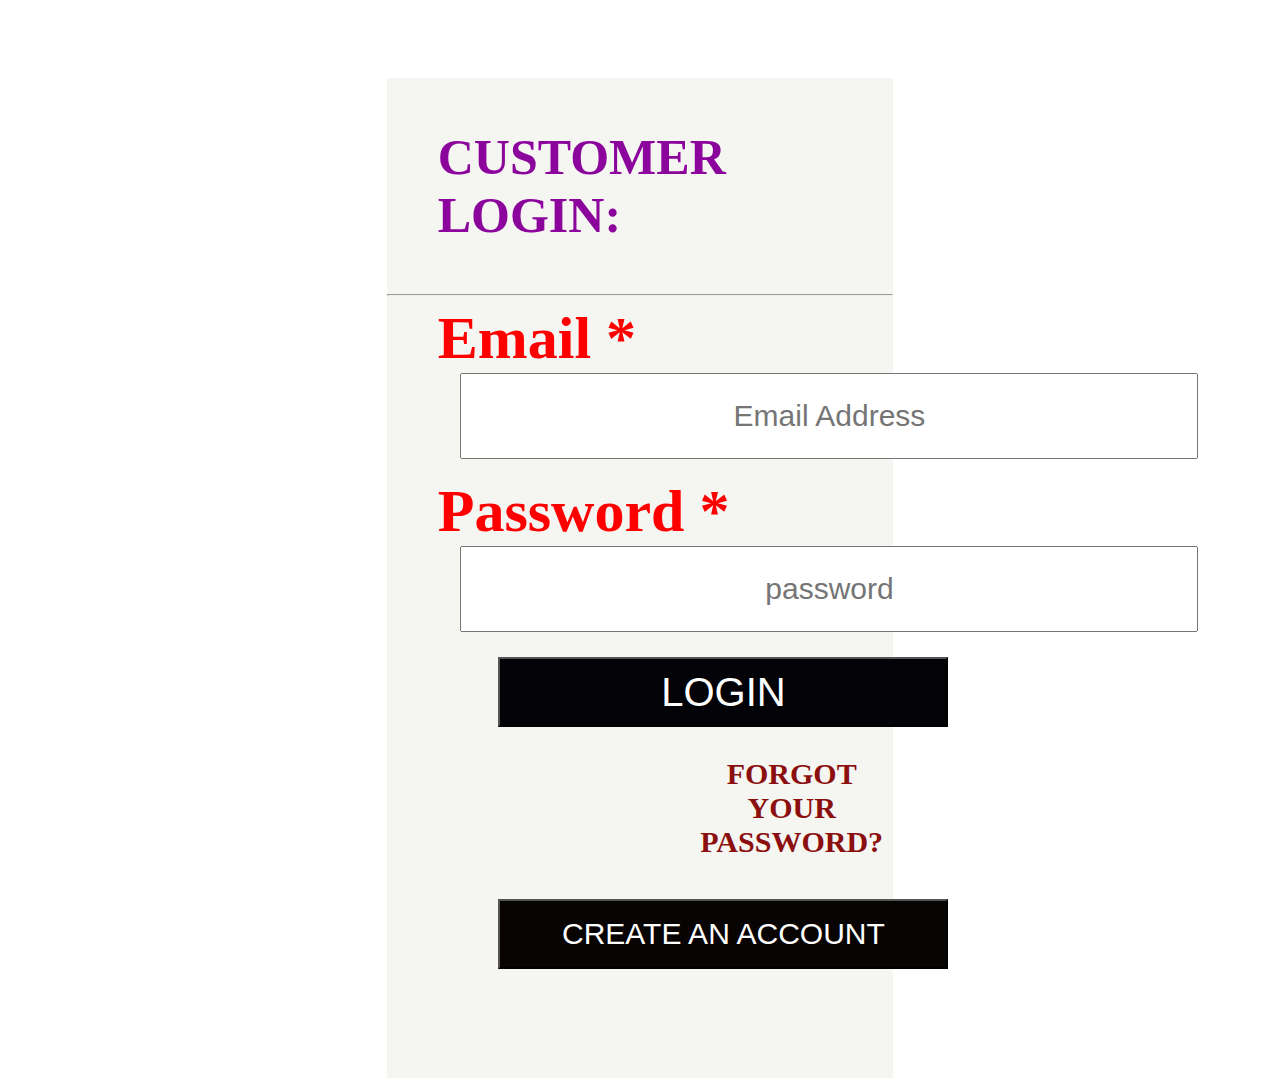
<file: projectdn/login.html>
<!DOCTYPE html>
<html lang="en">

<head>
    <meta charset="UTF-8" />
    <meta http-equiv="X-UA-Compatible" content="IE=edge" />
    <meta name="viewport" content="width=device-width, initial-scale=1.0" />
    <link rel="stylesheet" href="login.css" />

</head>

<body>
    <div id="login-container">
        <div id="login">
            <h3 id="head">CUSTOMER LOGIN:</h3>
            <hr/>

        </div>
        <div class="myForm">
            <form id="loginform">
                <label class="lable">Email * </label>
                <br>
                <input id="email" type="text" placeholder="Email Address" />
                <br>
                <br>
                <label class="lable">Password *</label>
                <br>
                <input id="password" type="password" placeholder="password" />

            </form>
            <div class="btn">
                <button id="btn1">LOGIN</button>
            </div>
        </div>
        <div>
            <p id="p" style="text-align: center; font-weight: bold; color: rgb(139, 15, 15);">
                FORGOT YOUR PASSWORD?

            </p>
            <a href="register.html"> <button id="creat">CREATE AN ACCOUNT</button></a>
        </div>

    </div>



    </div>

    <script src="login.js">
    </script>
</body>

</html>
</file>
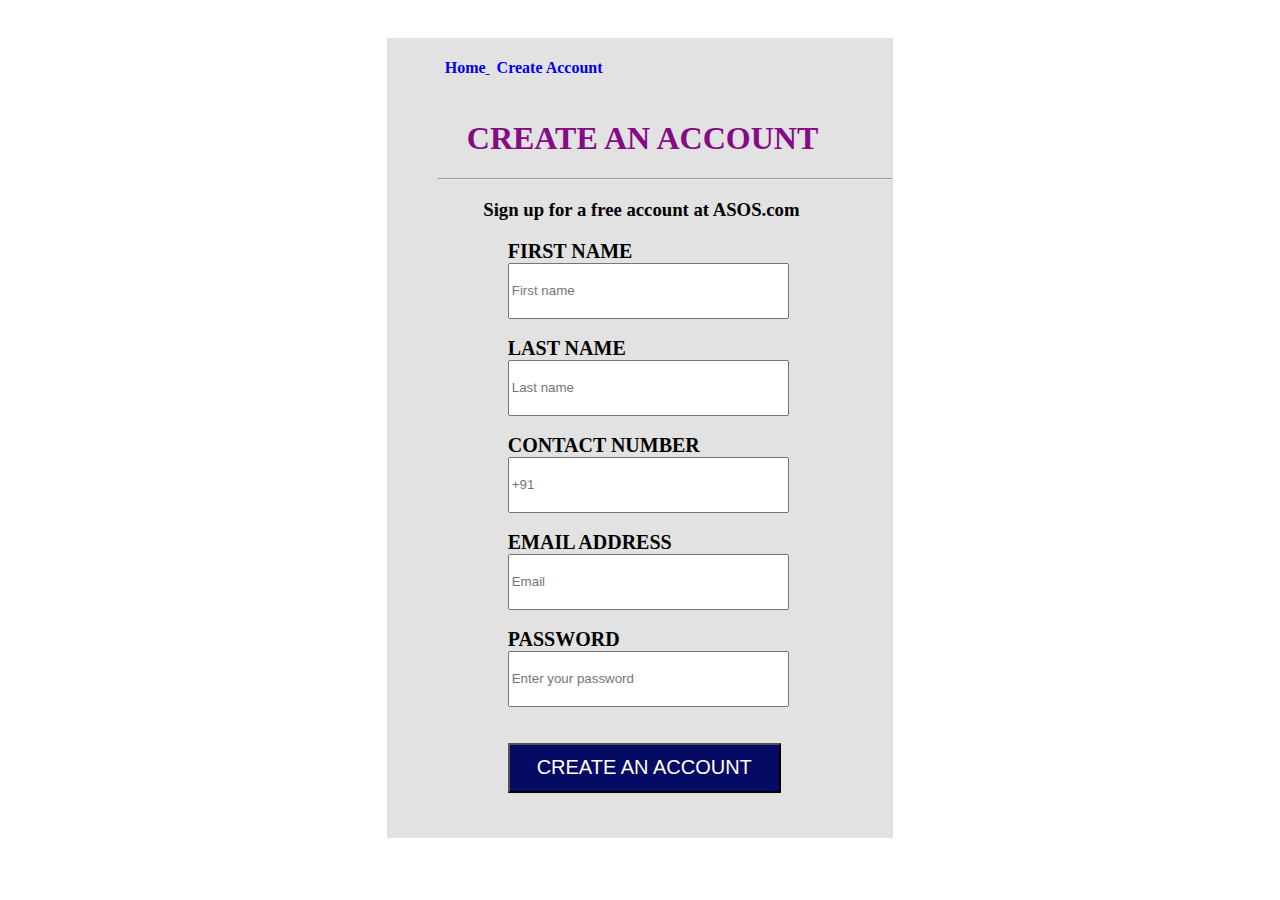
<file: projectdn/register.html>
<!DOCTYPE html>
<html lang="en">

<head>
    <meta charset="UTF-8">
    <meta http-equiv="X-UA-Compatible" content="IE=edge">
    <meta name="viewport" content="width=device-width, initial-scale=1.0">
    <title>Create Account</title>

    <link rel="stylesheet" href="register.css">


</head>

<body>

    <div class="register-container">
        <div style="margin-top:0%; margin-left: 10%;">
            <a href="home.html">
                <h4 class="cls">Home</h4>
            </a>
            <i class="fas fa-chevron-right"></i>
            <a href="register.html">
                <h4 class="cls">Create Account</h4>
            </a>
            <h1 id="heading">CREATE AN ACCOUNT</h1>
            <hr/>

            <h3 id="subHeading">Sign up for a free account at ASOS.com </h3>

            <div id="myForm">
                <form id="register">
                    <label class="lable">FIRST NAME</label>
                    <br>
                    <input id="fname" type="text" placeholder="First name">
                    <br>
                    <br>
                    <label class="lable">LAST NAME</label>
                    <br>
                    <input id="lname" type="text" placeholder="Last name">
                    <br>
                    <br>
                    <label class="lable">CONTACT NUMBER</label>
                    <br>
                    <input id="mob" type="text" placeholder="+91">
                    <br>
                    <br>
                    <label class="lable">EMAIL ADDRESS</label>
                    <br>
                    <input id="email" type="email" placeholder="Email">
                    <br>
                    <br>
                    <label class="lable">PASSWORD</label>
                    <br>
                    <input id="password" type="password" placeholder="Enter your password">
                </form>
                <br>
                <br>
                <div class="Btn">
                    <button id="btn1" type="submit">CREATE AN ACCOUNT</button>
                </div>
            </div>
        </div>
    </div>
    <script src="register.js">
    </script>
</body>

</html>
</file>
<file: projectdn/login.css>
#login-container {
    width: 40%;
    height: 1000px;
    margin: auto;
    /* border: 1px solid red; */
    vertical-align: top;
    display: inline-block;
    margin-left: 30%;
    margin-top: 70px;
    background-color: rgb(245, 245, 241);
}

#p {
    font-size: 30px;
    margin-left: 60%;
}

#email {
    width: 730px;
    height: 80px;
    font-size: 30px;
    text-align: center;
    margin-left: 5%;
}

#head {
    font-weight: bolder;
    margin-left: 10%;
    color: rgb(139, 4, 156);
    font-size: 50px;
}

#password {
    width: 730px;
    height: 80px;
    text-align: center;
    font-size: 30px;
    margin-left: 5%;
}

#loginform {
    margin-left: 10%;
}

#btn1 {
    width: 450px;
    height: 70px;
    background-color: rgb(2, 2, 7);
    color: white;
    font-size: 40px;
    margin-left: 22%;
    margin-top: 5%;
}

#btn1:hover {
    background-color: rgb(59, 15, 253);
}

#creat {
    width: 450px;
    height: 70px;
    background-color: rgb(8, 4, 4);
    color: white;
    font-size: 30px;
    margin-left: 22%;
    margin-top: 10px;
}

#creat:hover {
    background-color: rgb(7, 7, 138);
}

.lable {
    font-size: 60px;
    text-align: center;
    margin: auto;
    color: red;
    font-weight: bold;
}
</file>
<file: projectdn/register.css>
.register-container {
    margin-top: 30px;
    margin-left: 30%;
    width: 40%;
    height: 800px;
    /* border: 1px solid teal; */
    vertical-align: top;
    display: inline-block;
    background-color: rgb(226, 226, 226);
}

#heading {
    text-align: center;
    color: rgb(133, 10, 133);
    margin-right: 10%;
}

#subHeading {
    margin-left: 10%;
}

.lable {
    font-weight: bold;
    font-size: 20px;
    margin-left: 70px;
}

#fname {
    width: 60%;
    height: 50px;
    margin-left: 70px;
}

#lname {
    width: 60%;
    height: 50px;
    margin-left: 70px;
}

#mob {
    width: 60%;
    height: 50px;
    margin-left: 70px;
}

#email {
    width: 60%;
    height: 50px;
    margin-left: 70px;
}

#password {
    width: 60%;
    height: 50px;
    margin-left: 70px;
}

#btn1 {
    width: 60%;
    height: 50px;
    margin-left: 70px;
    background-color: rgb(5, 11, 100);
    color: white;
    font-size: 20PX;
}

#btn1:hover {
    background-color: green;
    margin-right: 20%;
}

.cls {
    display: inline-block;
    margin-left: 7px;
    font-weight: bold;
}
</file>
